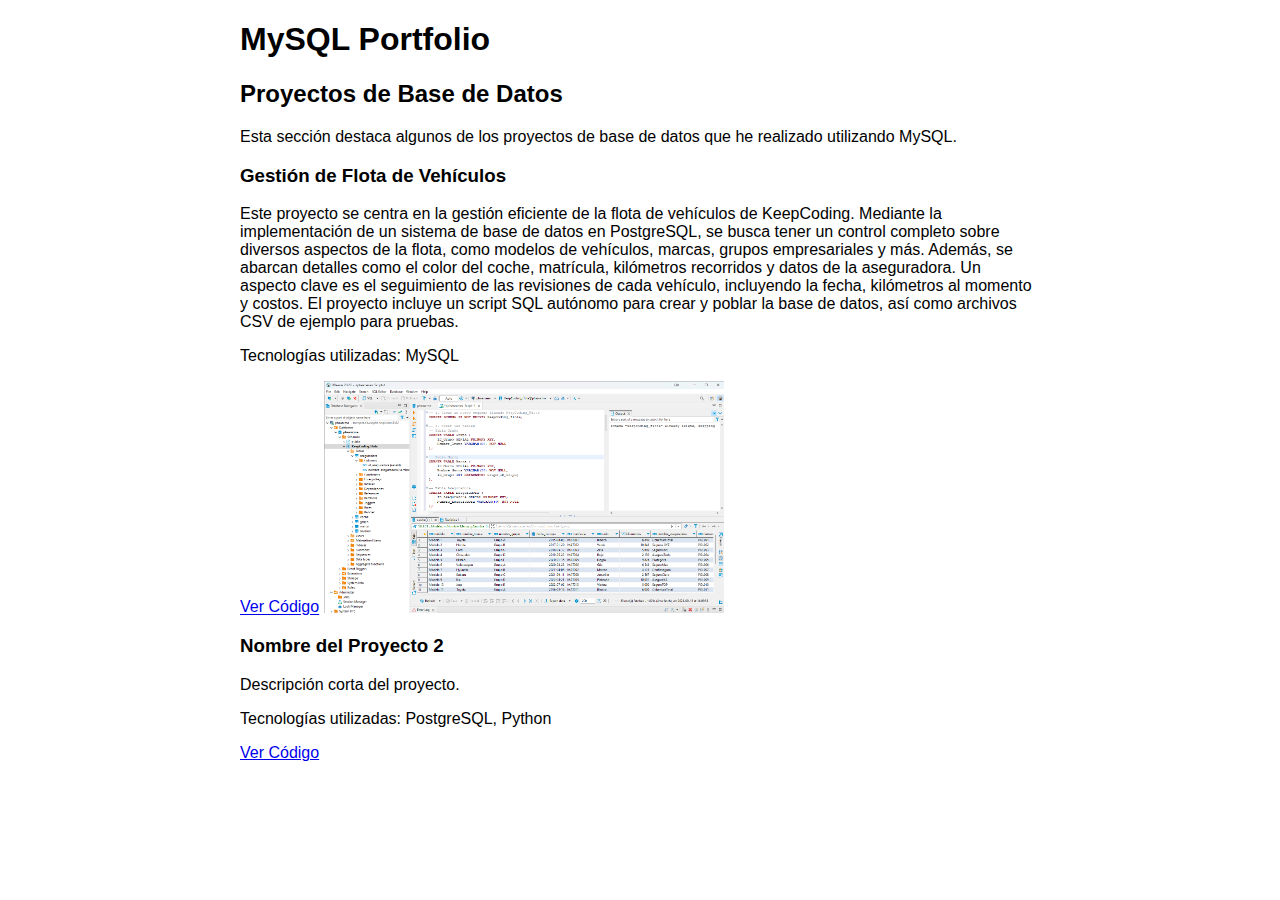
<file: mysql.html>
<!DOCTYPE html>
<html lang="en">
<head>
    <meta charset="UTF-8">
    <title>MySQL</title>
    <style>
        body {
        font-family: Arial, sans-serif;
        }
        .container {
        max-width: 800px;
        margin: auto;
        }
    </style>
</head>
<body>

    <div class="container">
        <h1>MySQL Portfolio</h1>

    <!-- Sección Proyectos de Base de Datos -->
    <section id="database-projects">
        <h2>Proyectos de Base de Datos</h2>
        <p>Esta sección destaca algunos de los proyectos de base de datos que he realizado utilizando MySQL.</p>
    
        <!-- Proyecto 1 -->
        <div class="project">
            <h3>Gestión de Flota de Vehículos</h3>
                <p>Este proyecto se centra en la gestión eficiente de la flota de vehículos de KeepCoding. Mediante la implementación de un sistema de base de datos en PostgreSQL, se busca tener un control completo sobre diversos aspectos de la flota, como modelos de vehículos, marcas, grupos empresariales y más. Además, se abarcan detalles como el color del coche, matrícula, kilómetros recorridos y datos de la aseguradora. Un aspecto clave es el seguimiento de las revisiones de cada vehículo, incluyendo la fecha, kilómetros al momento y costos. El proyecto incluye un script SQL autónomo para crear y poblar la base de datos, así como archivos CSV de ejemplo para pruebas.</p>
                <p>Tecnologías utilizadas: MySQL</p>
                <a href="https://github.com/ferkuellar/Modelado-SQL">Ver Código</a>
            <img src="./img/pantalla_final.png" alt="Descripción de la imagen" width="400">
        </div>
    
        <!-- Proyecto 2 -->
        <div class="project">
            <h3>Nombre del Proyecto 2</h3>
            <p>Descripción corta del proyecto.</p>
            <p>Tecnologías utilizadas: PostgreSQL, Python</p>
            <a href="link-al-codigo">Ver Código</a>
            <!-- Incluir imágenes o capturas de pantalla aquí -->
        </div>
    
        <!-- ... -->
    </section>
    

    </div>

</body>
</html>
</file>
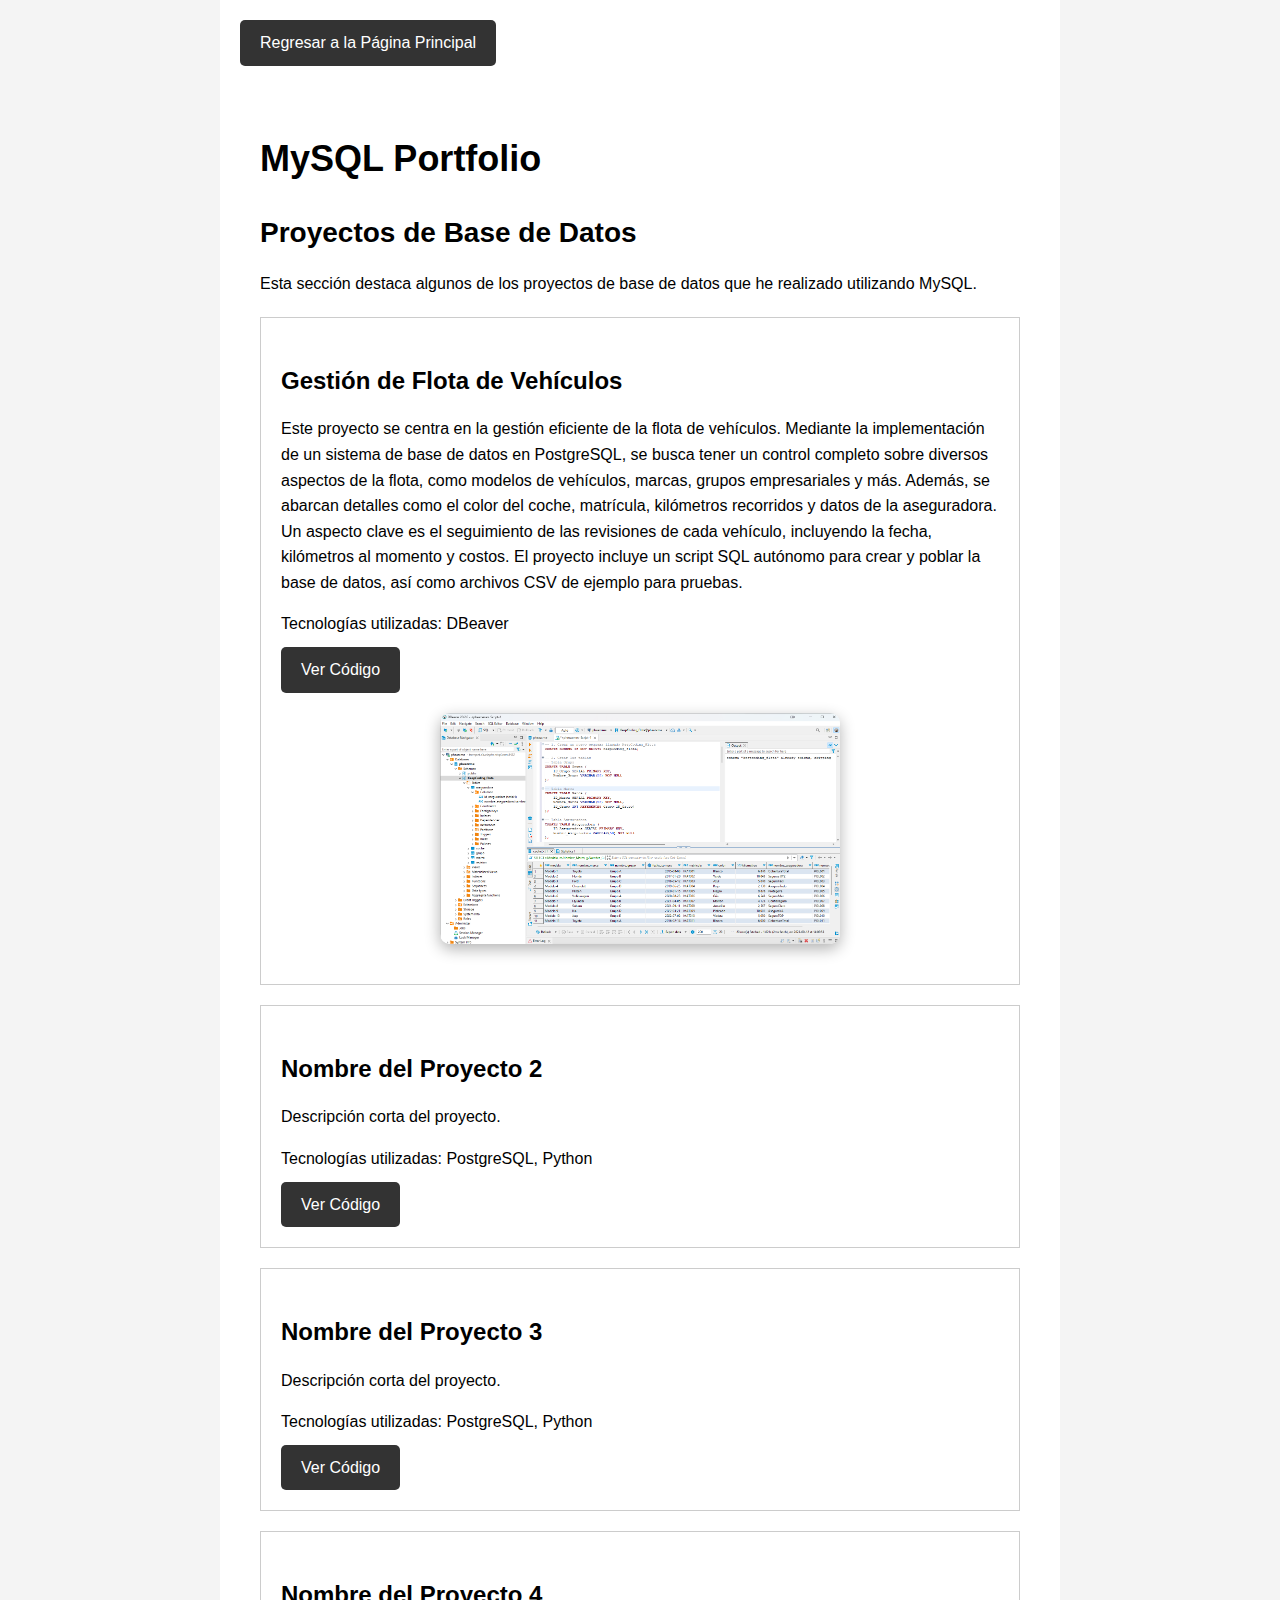
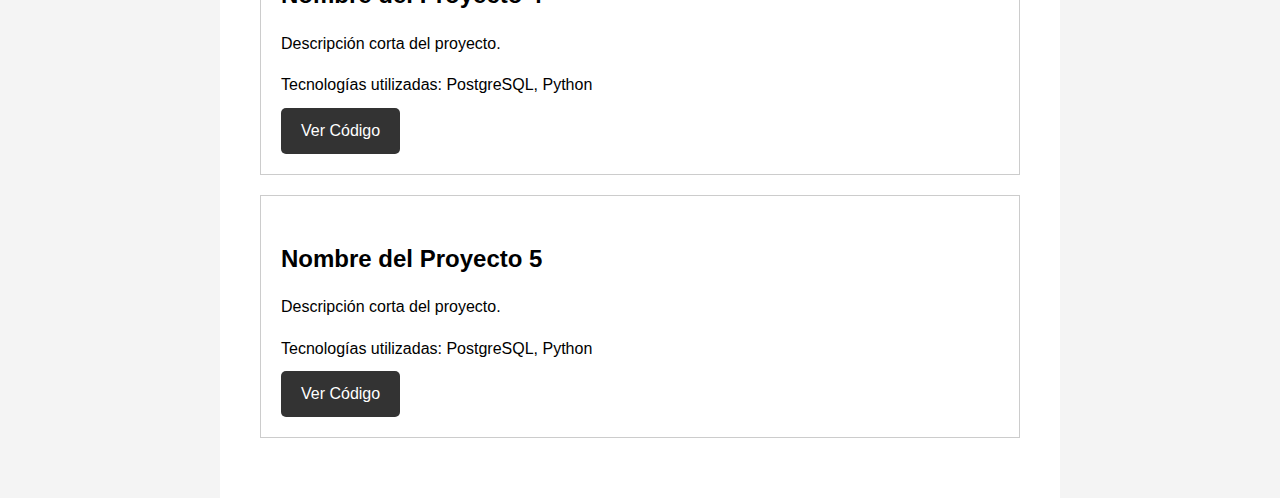
<file: mysql/mysql.html>
<!DOCTYPE html>
<html lang="en">
<head>
    <meta charset="UTF-8">
    <meta name="viewport" content="width=device-width, initial-scale=1.0">
    <title>SQL</title>
    <link rel="stylesheet" href="style.css">

</head>
<body>
    <div class="container">
        <!-- Botón para regresar a la página principal -->
        <a href="../index.html" class="back-button">Regresar a la Página Principal</a>


    <div class="container">
        <h1>MySQL Portfolio</h1>

    <!-- Sección Proyectos de Base de Datos -->
    <section id="database-projects">
        <h2>Proyectos de Base de Datos</h2>
        <p>Esta sección destaca algunos de los proyectos de base de datos que he realizado utilizando MySQL.</p>
    
        <!-- Proyecto 1 -->
        <div class="project">
            <h3>Gestión de Flota de Vehículos</h3>
                <p>Este proyecto se centra en la gestión eficiente de la flota de vehículos.
                    Mediante la implementación de un sistema de base de datos en PostgreSQL, se busca tener un control completo sobre diversos aspectos de la flota, como modelos de vehículos, marcas, grupos empresariales y más. Además, se abarcan detalles como el color del coche, matrícula, kilómetros recorridos y datos de la aseguradora. Un aspecto clave es el seguimiento de las revisiones de cada vehículo, incluyendo la fecha, kilómetros al momento y costos. El proyecto incluye un script SQL autónomo para crear y poblar la base de datos, así como archivos CSV de ejemplo para pruebas.</p>
                <p>Tecnologías utilizadas: DBeaver</p>
                <a href="https://github.com/ferkuellar/Modelado-SQL">Ver Código</a>
            <img src="../img/pantalla_final.png" alt="Descripción de la imagen" width="400">
        </div>
    
        <!-- Proyecto 2 -->
        <div class="project">
            <h3>Nombre del Proyecto 2</h3>
            <p>Descripción corta del proyecto.</p>
            <p>Tecnologías utilizadas: PostgreSQL, Python</p>
            <a href="link-al-codigo">Ver Código</a>
            <!-- Incluir imágenes o capturas de pantalla aquí -->
        </div>
        <!-- Proyecto 3 -->
        <div class="project">
            <h3>Nombre del Proyecto 3</h3>
            <p>Descripción corta del proyecto.</p>
            <p>Tecnologías utilizadas: PostgreSQL, Python</p>
            <a href="link-al-codigo">Ver Código</a>
            <!-- Incluir imágenes o capturas de pantalla aquí -->
        </div>
        <!-- Proyecto 4 -->
        <div class="project">
            <h3>Nombre del Proyecto 4</h3>
            <p>Descripción corta del proyecto.</p>
            <p>Tecnologías utilizadas: PostgreSQL, Python</p>
            <a href="link-al-codigo">Ver Código</a>
            <!-- Incluir imágenes o capturas de pantalla aquí -->
        </div>
        <!-- Proyecto 5 -->
        <div class="project">
            <h3>Nombre del Proyecto 5</h3>
            <p>Descripción corta del proyecto.</p>
            <p>Tecnologías utilizadas: PostgreSQL, Python</p>
            <a href="link-al-codigo">Ver Código</a>
            <!-- Incluir imágenes o capturas de pantalla aquí -->
        </div>
    
        <!-- ... -->
    </section>
    

    </div>

</body>
</html>
</file>
<file: mysql/style.css>
/* Estilos globales */
body {
    font-family: Arial, sans-serif;
    line-height: 1.6;
    margin: 0;
    padding: 0;
    background-color: #f4f4f4;
}

.container {
    max-width: 800px;
    margin: auto;
    background: #fff;
    padding: 20px;
}

/* Estilos para la cabecera */
h1 {
    font-size: 36px;
    margin-bottom: 20px;
}

/* Estilos para las secciones */
section {
    margin: 20px 0;
}

h2 {
    font-size: 28px;
    margin-bottom: 10px;
}

/* Estilos para los proyectos */
.project {
    border: 1px solid #ccc;
    padding: 20px;
    margin: 20px 0;
}

.project h3 {
    font-size: 24px;
    margin-bottom: 10px;
}

.project p {
    font-size: 16px;
    margin-bottom: 10px;
}

.project a {
    display: inline-block;
    background: #333;
    color: #fff;
    padding: 10px 20px;
    text-decoration: none;
    border-radius: 5px;
}

/* ... Tus estilos anteriores ... */

/* Centrar y estilizar las imágenes */
.project img {
    display: block;
    margin: 20px auto; /* Centra la imagen */
    max-width: 80%; /* Reduce el tamaño máximo para una mejor visualización */
    box-shadow: 0px 5px 15px rgba(0, 0, 0, 0.3); /* Sombra para un efecto elevado */
    border-radius: 10px; /* Bordes redondeados para un look más suave */
    transition: transform .2s ease-in-out; /* Transición para el efecto hover */
}

/* Efecto hover para hacer la imagen un poco más grande al pasar el mouse */
.project img:hover {
    transform: scale(1.05);
}

/* Estilo para el botón de regresar */
.back-button {
    display: inline-block;
    background-color: #333;
    color: white;
    padding: 10px 20px;
    text-decoration: none;
    border-radius: 5px;
    margin-bottom: 20px;
}

.back-button:hover {
    background-color: #2980b9;
}
</file>
